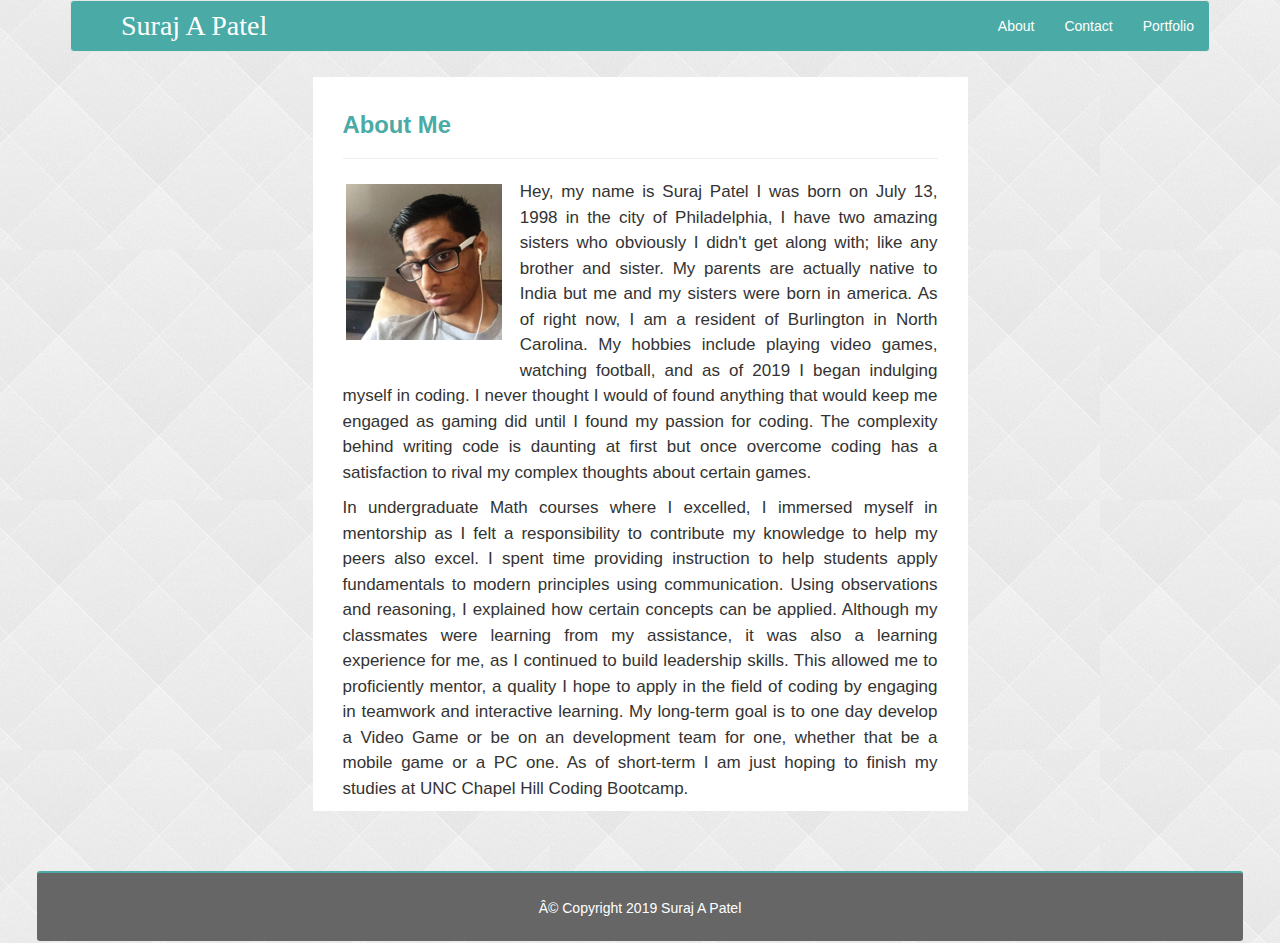
<file: index.html>
<!DOCTYPE html>
<html lang="en-us">

<head>
    <meta charset="UTF-8”>

        <!--Responsive Mobile Meta Tag-->
    <meta name="viewport" content="width=device-width, initial-scale=1">

    <title>Bootstrap Portfolio</title>

    <link rel="icon" type="image/jpg" href="assets/images/selfie.jpg">

        <!--Bootstrap links, CSS, JQUERY, JavaScript-->

    <link rel="stylesheet" href="https://maxcdn.bootstrapcdn.com/bootstrap/3.3.7/css/bootstrap.min.css">

    <link rel="stylesheet" type="text/css" href="assets/css/style.css">

    <script src="https://ajax.googleapis.com/ajax/libs/jquery/3.2.0/jquery.min.js"></script>
    <script src="https://maxcdn.bootstrapcdn.com/bootstrap/3.3.7/js/bootstrap.min.js"></script>
</head>

<!--Body-->
<body>
  <div class="container">

    <nav class="navbar navbar-default">
        <!-- Brand and toggle get grouped for better mobile display -->
        <div class="navbar-header">
          <button type="button" class="navbar-toggle collapsed" data-toggle="collapse" data-target="#bs-example-navbar-collapse-1" aria-expanded="false">
            <span class="sr-only">Toggle navigation</span>
            <span class="icon-bar"></span>
            <span class="icon-bar"></span>
            <span class="icon-bar"></span>
          </button>
          <div class="navbar-brand">Suraj A Patel</div>
        </div>

        <!-- Collect the nav links, forms, and other content for toggling -->
        <div class="collapse navbar-collapse" id="bs-example-navbar-collapse-1">
          <ul class="nav navbar-nav navbar-right">
            <li><a href="index.html">About</a></li>
            <li><a href="contact.html">Contact</a></li>
            <li><a href="portfolio.html">Portfolio</a></li>                            
          </ul>
        </div><!-- /.navbar-collapse -->
      </div><!-- /.container-fluid -->
    </nav>

      <div class="row">
        <div class="col-sm-12" id="about">
          <h2>About Me</h2>
              <hr>
              <div section id="container-fluid">
              <img src="assets/images/selfie.jpg" height="200"/> 
            <p>
                Hey, my name is Suraj Patel I was born on July 13, 1998 in the city of Philadelphia, I have two amazing sisters who obviously I didn't get along with; like any
                brother and sister. My parents are actually native to India but me and my sisters were born in america. As of right now, I am a resident of Burlington in North Carolina.
                My hobbies include playing video games, watching football, and as of 2019 I began indulging myself in coding. I never thought I would of found anything that would keep me engaged as
                gaming did until I found my passion for coding. The complexity behind writing code is daunting at first but once overcome coding has a satisfaction to rival my complex thoughts about
                certain games.
            </p>
            <p>
                In undergraduate Math courses where I excelled, I immersed myself in mentorship as I felt a responsibility to contribute my knowledge to help my peers also excel. I spent time providing
                instruction to help students apply fundamentals to modern principles using communication. Using observations and reasoning, I explained how certain concepts can be applied.
                Although my classmates were learning from my assistance, it was also a learning experience for me, as I continued to build leadership skills.
                This allowed me to proficiently mentor, a quality I hope to apply in the field of coding by engaging in teamwork and interactive learning.
                My long-term goal is to one day develop a Video Game or be on an development team for one, whether that be a mobile game or a PC one. As of short-term I am just hoping to finish my studies at UNC Chapel Hill Coding Bootcamp.
            </p> 
          </div>
      </div>

<!-- Footer -->
    <div class="clearfix">
    </div>
    
    <div class="row"> 
        <div class="col-md-12" id="footer" style="clear:both">© Copyright 2019 Suraj A Patel</div>
    </div>


</div>

</body>
</html>
</file>
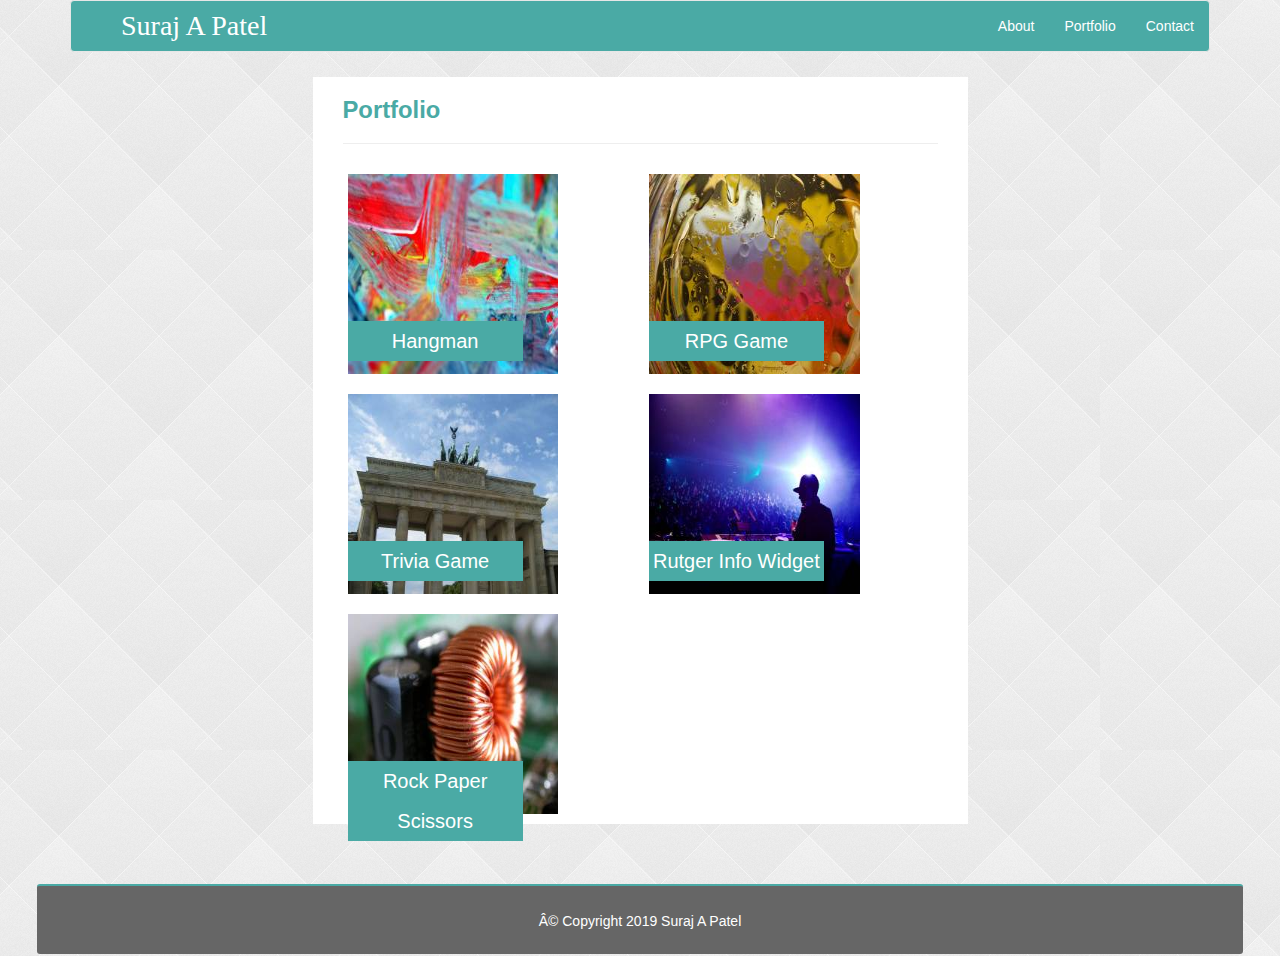
<file: portfolio.html>
<!DOCTYPE html>
<html lang="en-us">

<head>
        <meta charset="UTF-8”>

        <!--Responsive Mobile Meta Tag-->
    <meta name="viewport" content="width=device-width, initial-scale=1">

    <title>Bootstrap Portfolio</title>

    <link rel="icon" type="image/jpg" href="assets/images/selfie.jpg">

        <!--Bootstrap links, CSS, JQUERY, JavaScript-->

    <link rel="stylesheet" href="https://maxcdn.bootstrapcdn.com/bootstrap/3.3.7/css/bootstrap.min.css">

    <link rel="stylesheet" type="text/css" href="assets/css/style.css">

    <script src="https://ajax.googleapis.com/ajax/libs/jquery/3.2.0/jquery.min.js"></script>
    <script src="https://maxcdn.bootstrapcdn.com/bootstrap/3.3.7/js/bootstrap.min.js"></script>
</head>

<!--Body-->
<body>
    <div class="container">

            <nav class="navbar navbar-default">
                <!-- Brand and toggle get grouped for better mobile display -->
                <div class="navbar-header">
                    <button type="button" class="navbar-toggle collapsed" data-toggle="collapse" data-target="#bs-example-navbar-collapse-1" aria-expanded="false">
                    <span class="sr-only">Toggle navigation</span>
                    <span class="icon-bar"></span>
                    <span class="icon-bar"></span>
                    <span class="icon-bar"></span>
                    </button>
                    <div class="navbar-brand">Suraj A Patel</div>
                </div>
        
                <!-- Collect the nav links, forms, and other content for toggling -->
                <div class="collapse navbar-collapse" id="bs-example-navbar-collapse-1">
                    <ul class="nav navbar-nav navbar-right">
                    <li><a href="index.html">About</a></li>
                    <li><a href="portfolio.html">Portfolio</a></li>  
                    <li><a href="contact.html">Contact</a></li>                          
                    </ul>
                </div><!-- /.navbar-collapse -->
                </div><!-- /.container-fluid -->
            </nav>

        <div class="row">
            <div class="col-sm-8" id="portfolio">
                <h2>Portfolio</h2>  
                    <hr>
                        <ul>
                            <li>
                                <a href="#"><img src="assets/images/abstract.jpg" height="110px"/> 
                                <div class="portLabel">Hangman</div>   
                                </a>
                            </li>
                            <li>
                                <a href="#"><img src="assets/images/abstract2.jpg" height="110px"/> 
                                <div class="portLabel">RPG Game</div>
                                </a>
                            </li>
                            <li>
                                <a href="#"><img src="assets/images/city.jpg" height="110px"/> 
                                <div class="portLabel">Trivia Game</div>
                                </a>
                            </li>
                            <li>
                                <a href="#"><img src="assets/images/nightlife.jpg"" height="110px"/> 
                                <div class="portLabel">Rutger Info Widget</div>
                                </a>
                            </li>
                            <li>
                                <a href="#"><img src="assets/images/technics.jpg" height="110px"/> 
                                <div class="portLabel">Rock Paper Scissors</div>
                                </a>
                            </li>
                        </ul>  
                    </div>
    </body>

    <!-- Footer -->
<div class="row"> 
        <div class="col-md-12" id="footer" style="clear:both">© Copyright 2019 Suraj A Patel</div>
    </div>
    </html>
</file>
<file: assets/css/style.css>
body {
	background-image: url(../images/background.jpg);
	height: 100%;
}

.container {
	height: 100%;
	margin-bottom: -10px;
}

a {
	color: #777777;
	text-decoration: none;
}


a:visited {
	color: #777777;
}

a:hover {
	color: #4c4b4b;
	text-decoration: none;
}

.navbar-toggle .icon-bar {
    width: 30px;
    height: 1px;
}

.navbar-header {
	text-align: center;
	font-family: 'Georgia', Times, Times New Roman, serif;
}

.navbar-header span {
    padding: 2px;
    font-size: 1.05em;
}

.navbar-default .navbar-toggle .icon-bar {
    background-color: #fff;
}

.navbar-default {
    background-color: #4aaaa5;
    border-color: #e7e7e7;
}

.navbar-default .navbar-brand {
    color: #fff;
    font-size: 2.0em;
    text-align: center;	
    padding: 15px 50px;
    float: none;
}

.navbar-default .navbar-nav>li>a {
    color: #fff;
}

.clearfix footer {
    display: block;
    clear: both;
    margin-bottom: 370px;
}

#footer {
	background: #666666;
    height: 70px;
    text-align: center;
    line-height: 70px;
    color: #fff;
	border-top: 2px solid #4aaaa5;
	clear: both;
}

/***************************************
		       INDEX.HTML
****************************************/

#about {
	margin: 15px 13% 35px 13%;
	background: #fff;
}

#about h2 {
	font-size: 1.7em;
	font-weight: bold;
	padding: 15px 0px 0px 15px;
	color: #4aaaa5;
}

#about hr {
	margin-left: 15px;
	margin-right: 15px;
}

#about img {
	width: 85%;
	height: 85%;
	margin: 10px 7.5% 0px 7.5%;	
}

#about p {
	line-height: 150%;
	margin-left: 15px;
	margin-right: 15px;
	padding-top: 10px;
	text-align: justify; 
	font-size: 17px;
}

/* PORTFOLIO.HTML */

ul {
	padding: 0px;
}

#portfolio {
	margin: 35px 13% 35px 13%;
	background: #fff;
}

#portfolio h2 {
	font-size: 1.7em;
	font-weight: bold;
	padding: 0px 0px 0px 15px;
	color: #4aaaa5;
}

#portfolio hr {
	margin-left: 15px;
	margin-right: 15px;
}

#portfolio li {
	list-style: none;
	width: 90%;
	height: 200px;
	margin: 15px 5% 20px 5%;
}

#portfolio img {
	width: 75%;
	height: 100%;
}

.portLabel {
	color: #fff;
	background-color: #4aaaa5;
	line-height: 40px;
	text-align: center;
	position: relative;
	bottom: 53px;
	margin-left: 0px;
	margin-right: 106px;
	font-size: 20px;
}

/* CONTACT.HTML */

#contact {
	margin: 35px 13% 35px 13%;
	background: #fff;
}

#contact h2 {
	font-size: 1.7em;
	font-weight: bold;
	padding: 15px 0px 0px 15px;
	color: #4aaaa5;
}

#contact hr {
	margin-left: 15px;
	margin-right: 15px;
}

#contact form {
	margin-left: 15px;
	color: #777777;
}

#contact form input {
	color: #777777;
	width: 97%;
	margin-bottom: 10px;
	margin-top: 3px;
}

#contact span {
	font-size: 1.1em;
}

#name {
	height: 30px;
	margin-bottom: 5px;
}

#name[type=text] {
	padding-left: 5px;
	font-size: 13px; 
	opacity: 0.7;
}

#email[type=text] {
	padding-left: 5px; 
	font-size: 13px;
	opacity: 0.7;
}

#message[type=text] {
	line-height: 0px;
}

#email {
	height: 30px;
	margin-bottom: 5px;	
}

#message {
	height: 185px;
	margin-bottom: 10px;
}

#submit[type=submit] {
	color: #fff;
	width: 70px;
 	height: 30px;
 	background: #4aaaa5;
 	border: none;
 	margin-top: 5px;
 	border-radius: 2px;
 	font-size: 13px;
}

#submit:hover {
	cursor: pointer;
	background-color: #3a8783;
}

/* ******************* */

@media (min-width: 640px) {

		/*TABLET*/

	#about {
		margin: 15px 0% 15px 10%;
    	width: 80%;
	}

	#about img {
		width: 25%;;
		margin: 5px 18px 20px 18px;
		float: left;
	}

	#about p {
		padding: 0px;
	}

	#contact {
		margin: 15px 0% 15px 10%;
    	width: 80%;
	}

	#portfolio {
		margin: 15px 0% 15px 10%;
    	width: 80%;
	}

	#portfolio li {
		width: 45%;
	    margin: 10px 0px 10px 20px;
	    float: left;
	}

	#footer {
		width: 90%;
	    margin-left: 5%;
		border-radius: 5px;
		clear: both;
	}


}

	/* ***************** */

@media (min-width: 768px) {

	#about {
		margin: 15px -6% 60px 25%;
    	width: 50%;
	}

	#contact {
    	width: 50%;
    	margin: 15px -6% 50px 25%;

	}

	#portfolio {
    	width: 50%;
    	margin: 15px -6% 60px 25%;

	}

	#portfolio li {
		width: 45%;
	}

	#footer {
		width: 90%;
	    margin-left: 5%;
		border-radius: 3px;
		margin-top: 0px;
		clear: both;
	}


}

	/* ***************** */

	@media (min-width: 980px) {

		#about {
			margin: 15px -6% 60px 25%;
			width: 50%;
		}
	
		#contact {
			width: 50%;
			margin: 15px -6% 50px 25%;
	
		}
	
		#portfolio {
			width: 50%;
			margin: 15px -6% 60px 25%;
	
		}
	
		#portfolio li {
			width: 45%;
		}
	
		#footer {
			width: 90%;
			margin-left: 5%;
			border-radius: 3px;
			margin-top: 0px;
			clear: both;
		}
	
	
	}
</file>
